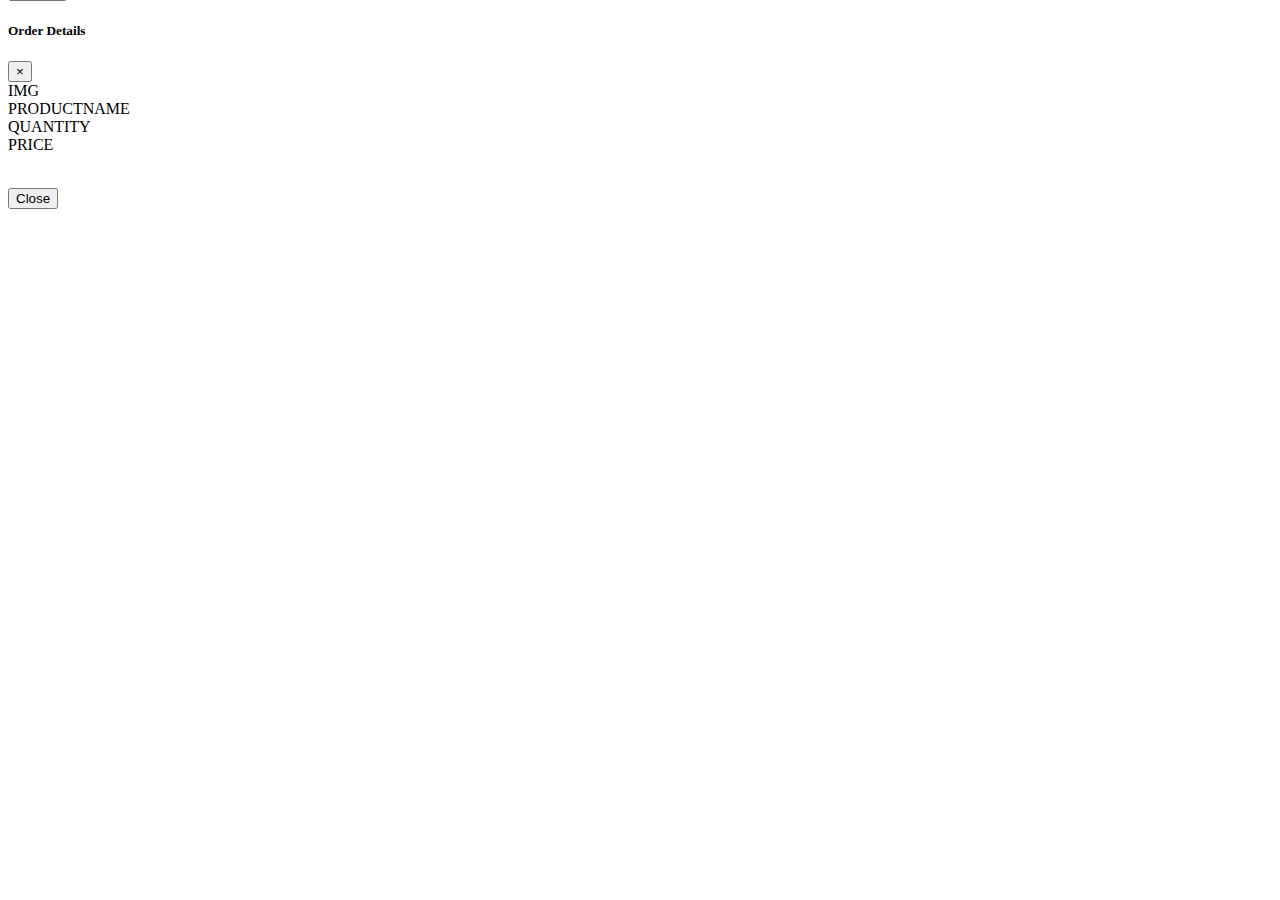
<file: src/main/resources/templates/allorder.html>
<!DOCTYPE html>
<html lang="en" xmlns:th="http://www.thymeleaf.org"
      xmlns:layout="http://www.ultraq.net.nz/thymeleaf/layout"
      layout:decorate="_adminlayout">
<head>
  <meta charset="UTF-8">
</head>
<body>
<div layout:fragment="content">
  <div class="content-wrapper" style="margin-top: -430px;">
    <!-- Content Header (Page header) -->
    <div class="content-header">
      <div class="container-fluid">
        <div class="row mb-2">
          <div class="col-sm-6">
            <h1 class="m-0">List Order</h1>
          </div>
        </div>
      </div>
    </div>
    <!-- Main content -->
    <section class="content">
      <div class="container-fluid">
          <div class="row">
            <div th:each="status : ${orderStatus}">
              <div class="p-3 col">
                <button type="button" class="btn btn-success"><a class="text-white" th:href="@{'/order/all/' + ${status.id}}" th:text="${status.name}"></a></button>
              </div>
            </div>
          </div>
        <div th:each="order : ${orders}">
          <form th:action="@{'/order/update/' + ${order.id}}" method="POST">
            <div class="card text-center">
              <div class="row">
                <div class="col">
                  <p>OrderID</p>
                  <p th:text="${order.id}"></p>
                </div>
                <div class="col-2">
                  <p>Status</p>
                  <!-- Replacing Status Display with Select Input -->
                  <select class="form-select form-select-sm"  name="statusId" th:disabled="${order.statusId == 4}">
                    <option th:each="status : ${orderStatus}"
                            th:value="${status.id}"
                            th:text="${status.name}"
                            th:selected="${status.id == order.statusId}"></option>
                  </select>
                </div>
                <div class="col">
                  <p>Customer</p>
                  <p th:text="${order.userId}"></p>
                </div>
                <div class="col">
                  <p>Name</p>
                  <p>
                    <span th:text="${order.firstName}"></span>
                    <span th:text="${order.lastName}"></span>
                  </p>
                </div>
                <div class="col">
                  <p>Address</p>
                  <p th:text="${order.address}"></p>
                </div>
                <div class="col">
                  <p>Email</p>
                  <p th:text="${order.email}"></p>
                </div>
                <div class="col">
                  <br>
                  <button type="button" class="btn btn-primary" data-toggle="modal" th:data-target="'#detailModal' + ${order.id}">
                    Detail
                  </button>
                </div>
                <div class="col">
                  <br>
                  <button type="submit" class="btn btn-primary">Update</button>
                </div>
              </div>
            </div>
          </form>
          <!-- Modal -->
          <div class="modal fade" th:id="'detailModal' + ${order.id}" tabindex="-1" role="dialog" aria-labelledby="exampleModalLabel" aria-hidden="true">
            <div class="modal-dialog modal-xl" role="document">
              <div class="modal-content">
                <div class="modal-header">
                  <h5 class="modal-title" id="detailModalLabel">Order Details</h5>
                  <button type="button" class="close" data-dismiss="modal" aria-label="Close">
                    <span aria-hidden="true">×</span>
                  </button>
                </div>
                <div class="modal-body">
                  <div class="row text-center mb-1">
                    <div class="col fw-bold">IMG</div>
                    <div class="col fw-bold">PRODUCTNAME</div>
                    <div class="col fw-bold">QUANTITY</div>
                    <div class="col fw-bold">PRICE</div>
                  </div>
                  <div th:each="product : ${order.listProduct}">
                    <div class="row text-center mb-1">
                      <div class="col">
                        <img th:src="${product.image}" style="width: 50px;">
                      </div>
                      <div class="col">
                        <p th:text="${product.productName}"></p>
                      </div>
                      <div class="col">
                        <p th:text="${product.quantity}"></p>
                      </div>
                      <div class="col">
                        <p th:text="${product.price}"></p>
                      </div>
                    </div>
                  </div>
                </div>
                <div class="modal-footer">
                  <button type="button" class="btn btn-secondary" data-dismiss="modal">Close</button>
                </div>
              </div>
            </div>
          </div>
        </div>
      </div>
    </section>
    <!-- /.content -->
  </div>

</div>
</body>
</html>
</file>
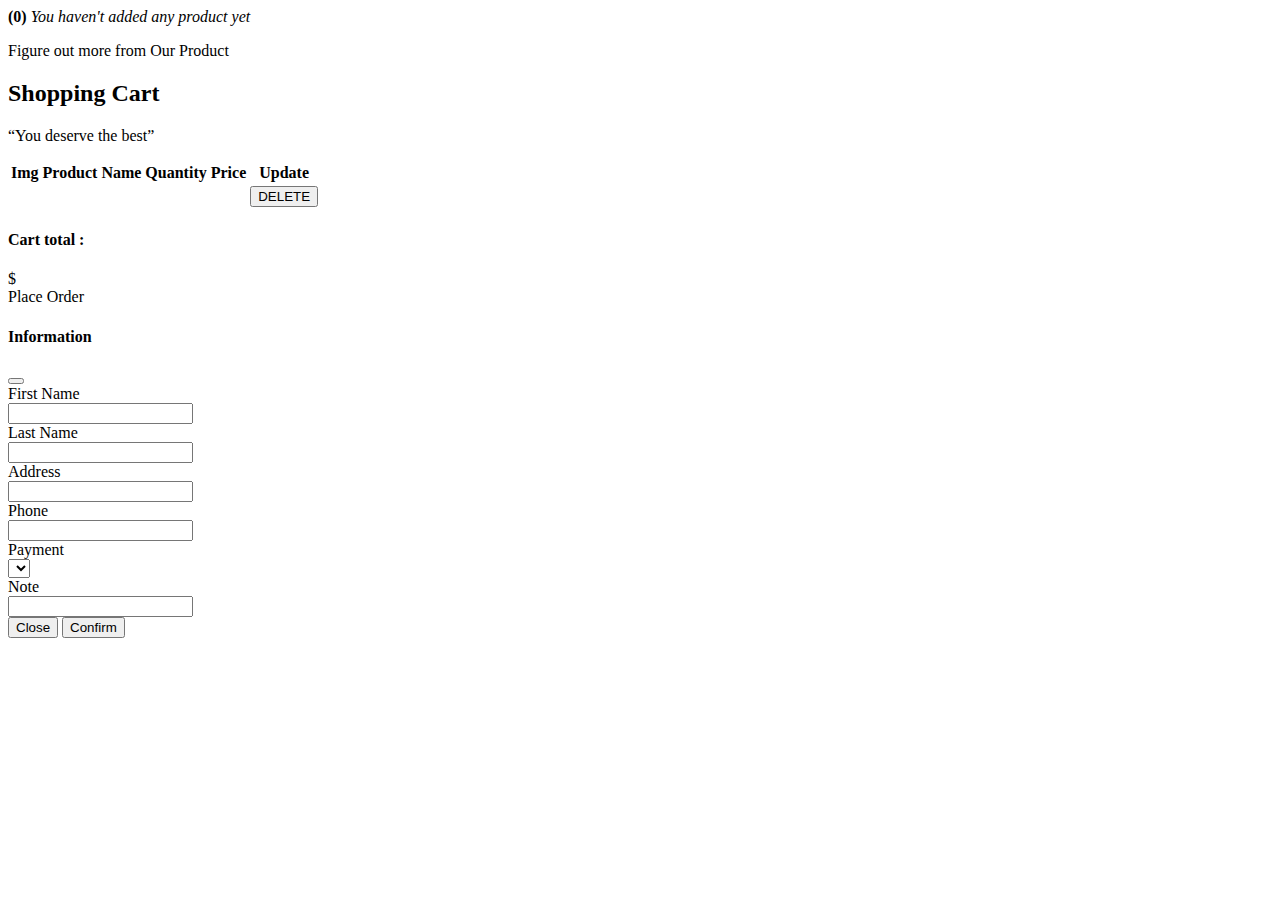
<file: src/main/resources/templates/cart.html>
<!DOCTYPE html>
<html lang="en" xmlns:th="http://www.thymeleaf.org"
      xmlns:layout="http://www.ultraq.net.nz/thymeleaf/layout"
      layout:decorate="_layout">
<head>
    <meta charset="UTF-8">
</head>
<body>
<div layout:fragment="content" id="cart">
    <div th:if="${#lists.isEmpty(products)}" id="cart">
        <div class="d-flex flex-column align-items-center my-5">
            <b>(0)</b>
            <i>You haven't added any product yet</i>
            <p>Figure out more from <a th:href="@{/product/index}" class="btn-link">Our Product</a></p>
        </div>
    </div>
    <div th:if="${not #lists.isEmpty(products)}" id="cart">
        <div class="d-flex flex-column align-items-center my-5">
            <div class="section-title">
                <h2>Shopping Cart</h2>
                <p>“You deserve the best”</p>
            </div>
            <div class="container">
                <table>
                    <thead>
                    <tr>
                        <th>Img</th>
                        <th>Product Name</th>
                        <th>Quantity</th>
                        <th>Price</th>
                        <th>Update</th>
                    </tr>
                    </thead>
                    <tbody>
                    <tr th:each="product : ${products}">
                        <td><img th:src="${product.productImage}" alt=""></td>
                        <td>
                            <i th:text="${product.productName}"></i>
                        </td>
                        <td>
                            <a th:href="@{'/cart/up/' + ${product.id}}" class="btn btn-outline-dark rounded-0 mx-2"
                               style="padding: 0 4px;">
                                <i class="bi bi-plus"></i>
                            </a>
                            <span th:text="${product.quantity}"></span>
                            <a th:href="@{'/cart/down/' + ${product.id}}" class="btn btn-outline-dark rounded-0 mx-2"
                               style="padding: 0 4px;">
                                <i class="bi bi-dash"></i>
                            </a>
                        </td>
                        <td th:text="${product.price}"></td>
                        <td>
                            <form method="POST" th:action="@{/cart/delete}">
                                <input type="hidden" name="productId" th:value="${product.productId}">
                                <button type="submit" class="btn btn-outline-dark rounded-0" name="delete">
                                    DELETE
                                </button>
                            </form>
                        </td>
                    </tr>
                    </tbody>
                </table>
                <div class="container">
                    <div class="d-flex justify-content-center align-items-center">
                        <h4>Cart total :</h4>
                        <span class="mx-2">$ <span th:text="${total}"></span></span>
                    </div>
                    <div class="d-flex justify-content-center">
                        <a class="btn btn-dark rounded-0"
                           th:attr="data-bs-toggle='modal', data-bs-target='#exampleModal'">Place Order</a>
                    </div>
                    <!-- Modal -->
                    <form method="POST" th:action="@{/order/add}">
                        <div class="modal fade" id="exampleModal" tabindex="-1" aria-labelledby="exampleModalLabel"
                             aria-hidden="true">
                            <div class="modal-dialog">
                                <div class="modal-content">
                                    <div class="modal-header">
                                        <h4 class="modal-title" id="exampleModalLabel">Information</h4>
                                        <button type="button" class="btn-close" data-bs-dismiss="modal"
                                                aria-label="Close"></button>
                                    </div>
                                    <div class="modal-body">
                                        <div th:each="product, index : ${products}">
                                            <input type="hidden" th:value="${product.productId}"
                                                   th:attr="name='productInfor[' + ${index.index} + '].productID'">
                                            <input type="hidden" th:value="${product.quantity}"
                                                   th:attr="name='productInfor[' + ${index.index} + '].quantity'">
                                            <input type="hidden" th:value="${product.price}"
                                                   th:attr="name='productInfor[' + ${index.index} + '].price'">
                                        </div>
                                        <div class="input-group input-group-sm mb-3">
                                            <div class="input-group-prepend">
                                                <span class="input-group-text">First Name</span>
                                            </div>
                                            <input type="text" class="form-control" aria-label="Small"
                                                   aria-describedby="firstname" id="firstname" name="firstName">
                                        </div>
                                        <div class="input-group input-group-sm mb-3">
                                            <div class="input-group-prepend">
                                                <span class="input-group-text">Last Name</span>
                                            </div>
                                            <input type="text" class="form-control" aria-label="Small"
                                                   aria-describedby="lastname" id="lastname" name="lastName">
                                        </div>
                                        <div class="input-group input-group-sm mb-3">
                                            <div class="input-group-prepend">
                                                <span class="input-group-text">Address</span>
                                            </div>
                                            <input type="text" class="form-control" aria-label="Small"
                                                   aria-describedby="address" id="address" name="address">
                                        </div>
                                        <div class="input-group input-group-sm mb-3">
                                            <div class="input-group-prepend">
                                                <span class="input-group-text">Phone</span>
                                            </div>
                                            <input type="text" class="form-control" aria-label="Small"
                                                   aria-describedby="phone" id="phone" name="phone">
                                        </div>
                                        <div class="input-group mb-3">
                                            <div class="input-group-prepend">
                                                <label class="input-group-text" for="payment">Payment</label>
                                            </div>
                                            <select class="custom-select" id="payment" name="payment">
                                                <option th:each="payment : ${payments}" th:value="${payment.id}"
                                                        selected th:text="${payment.name}"></option>

                                            </select>
                                        </div>
                                        <div class="input-group input-group-sm mb-3">
                                            <div class="input-group-prepend">
                                                <span class="input-group-text">Note</span>
                                            </div>
                                            <input type="text" class="form-control" aria-label="Small"
                                                   aria-describedby="note" id="note" name="note">
                                        </div>
                                    </div>
                                    <div class="modal-footer">
                                        <button type="button" class="btn btn-outline-dark rounded-0"
                                                data-bs-dismiss="modal">
                                            Close
                                        </button>
                                        <button type="submit" class="btn btn-outline-dark rounded-0" id="confirm">
                                            Confirm
                                        </button>
                                    </div>
                                </div>
                            </div>
                        </div>
                    </form>
                </div>
            </div>
        </div>
    </div>
    <!-- If AlertMessage is not null -->
    <script th:inline="javascript">
        var alertMessage = [[${AlertMessage}]];
        if (alertMessage != null) {
            alert(alertMessage);
        }
        var successMessage = [[${OrderSuccess}]];
        if (successMessage != null) {
            alert(successMessage);
        }
    </script>


</div>
</body>
</html>
</file>
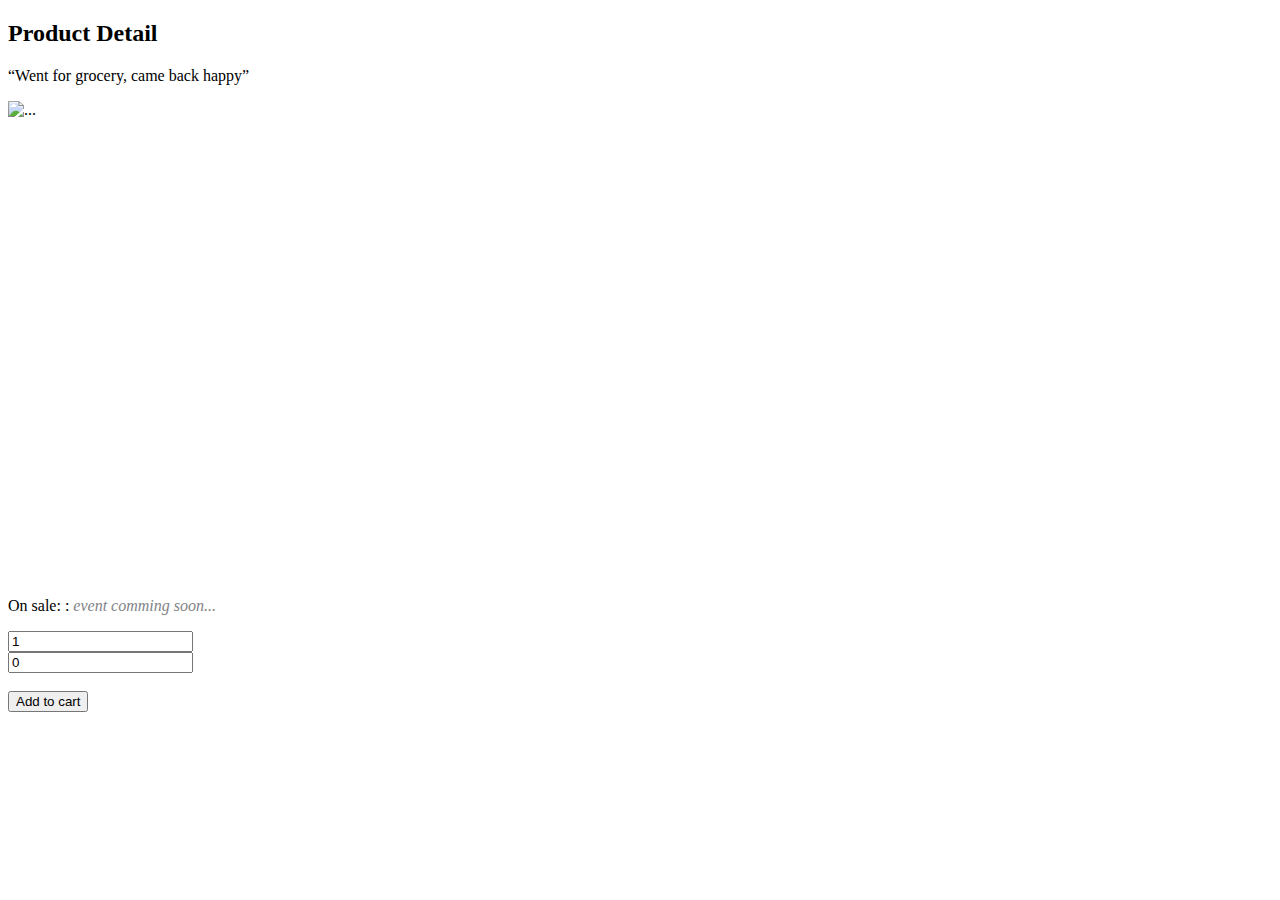
<file: src/main/resources/templates/detailProduct.html>
<!DOCTYPE html>
<html lang="en" xmlns:th="http://www.thymeleaf.org"
      xmlns:layout="http://www.ultraq.net.nz/thymeleaf/layout"
      layout:decorate="_layout">
<head>
    <meta charset="UTF-8">
</head>
<body>
<div layout:fragment="content">
    <!-- main content -->
    <div id="product-detail" class="container">
        <div class="section-title">
            <h2>Product Detail</h2>
            <p>“Went for grocery, came back happy”</p>
        </div>
        <div class="d-flex flex-row justify-content-between">
            <div id="carouselExampleIndicators" class="carousel slide gallery" data-bs-ride="true">
                <div class="carousel-inner">
                    <div class="carousel-item gallery-item active" style="height: 30em;">
                        <a th:href="${product.image}" class="gallery-lightbox"
                           data-gall="gallery-item">
                            <img th:src="${product.image}" alt="..." class="img-fluid">
                        </a>
                    </div>
                </div>
            </div>
            <!-- information -->
            <div class="productinfor justify-content-between">
                <div class="mb-5">
                    <p th:text="${product.productName}"></p>
                    <p class="product-price" th:text="'$' + ${product.price}"></p>
                    <p>
                        On sale: :
                        <span th:if="${product.salePrice != null}">
                        <b style="color: #EEEEEE;" th:text="'$' + ${product.salePrice}"></b>
                    </span>
                        <span th:unless="${product.salePrice != null}">
                        <i style="color: #7F8487;">event comming soon...</i>
                    </span>
                    </p>
                </div>
                <form method="POST" th:action="@{/cart/add}">
                    <input type="hidden" name="ProductId" th:value="${product.id}">
                    <div th:if="${product.statusName} != 'outofstock'">
                        <input type="number" id="quantity" name="Quantity" value="1" min="1" th:max="${product.quantity}" onkeydown="return false;" onpaste="return false;">
                    </div>
                    <div th:if="${product.statusName} == 'outofstock'">
                        <input type="number" id="quantity" name="Quantity" value="0" min="0" readonly>
                    </div>
                    <br>
                    <button type="submit" class="btn btn-outline-dark rounded-0 mt-4 w-75" name="addtocart">Add to
                        cart
                    </button>
                </form>
            </div>
            <!-- end information -->
        </div>
    </div>
</div>
</body>
</html>
</file>
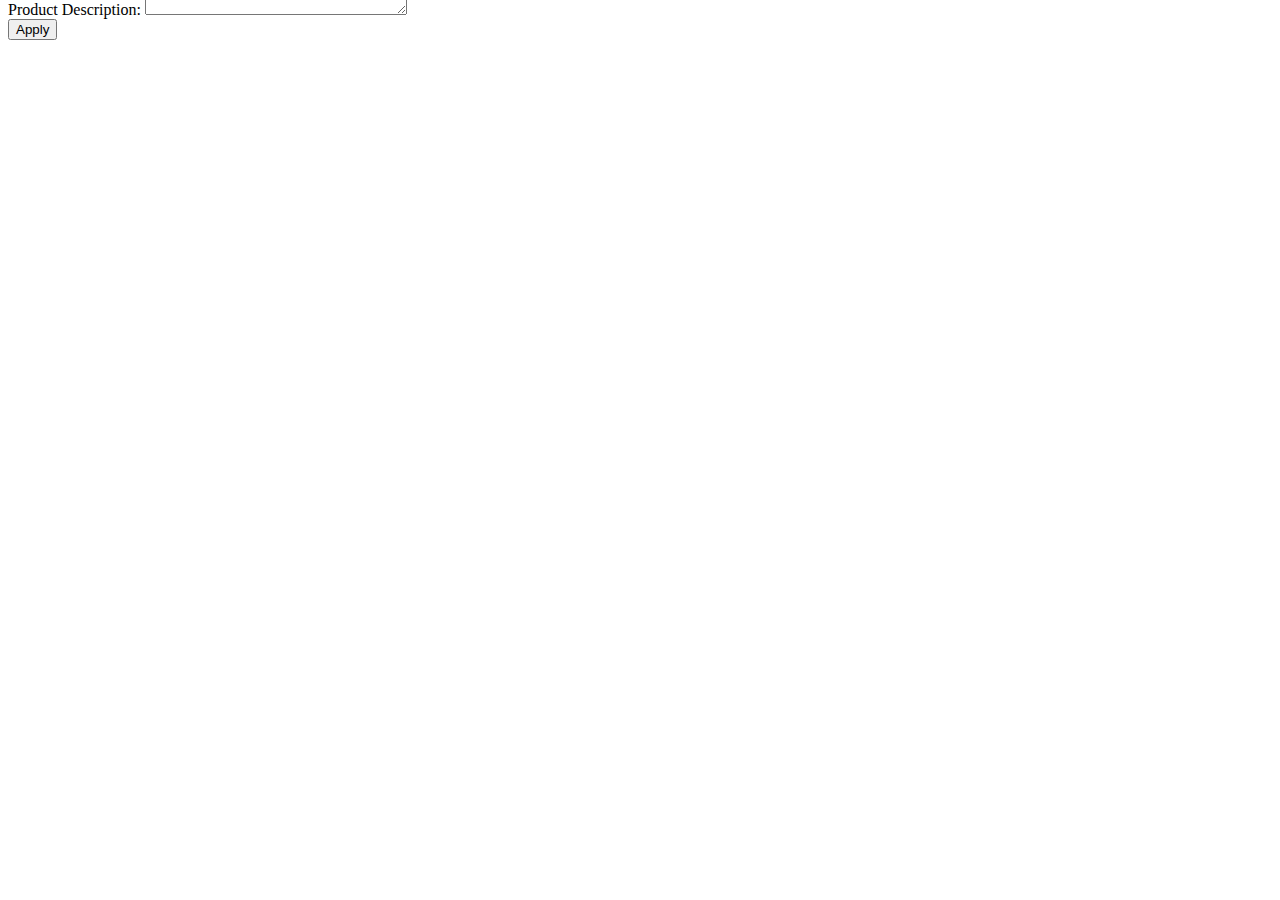
<file: src/main/resources/templates/editproduct.html>
<!DOCTYPE html>
<html lang="en" xmlns:th="http://www.thymeleaf.org"
      xmlns:layout="http://www.ultraq.net.nz/thymeleaf/layout"
      layout:decorate="_adminlayout">
<head>
    <meta charset="UTF-8">
</head>
<body>
<div layout:fragment="content">
    <div class="content-wrapper" style="margin-top: -430px;">
        <!-- Content Header (Page header) -->
        <div class="content-header">
            <div class="container-fluid">
                <div class="row mb-2">
                    <div class="col-sm-6">
                        <h1 class="m-0">Edit Product</h1>
                    </div><!-- /.col -->
                </div><!-- /.row -->
            </div><!-- /.container-fluid -->
        </div>
        <!-- /.content-header -->
        <!-- Main content -->
        <section class="content">
            <div class="container-fluid">
                <form th:action="@{'/product/update/' + ${product.id}}" method="POST" enctype="multipart/form-data">
                    <div>
                        <label>Product name:</label>
                        <input class="form-control" type="text" name="productName" th:value="${product.productName}">
                        <p th:if="${message?.containsKey('NullProductName')}" th:text="${message['NullProductName']}" style="color: red;"></p>
                    </div>
                    <div class="mb-3"></div>
                    <div>
                        <label>Quantity:</label>
                        <input class="form-control" type="number" name="quantity" min="1" th:value="${product.quantity}">
                        <p th:if="${message?.containsKey('NullQuantity')}" th:text="${message['NullQuantity']}" style="color: red;"></p>
                    </div>
                    <div class="mb-3"></div>
                    <div>
                        <label>Price:</label>
                        <input class="form-control" type="number" name="price" min="0" th:value="${product.price}">
                        <p th:if="${message?.containsKey('NullPrice')}" th:text="${message['NullPrice']}" style="color: red;"></p>
                    </div>
                    <div class="mb-3"></div>
                    <div>
                        <label>Status</label>
                        <select class="form-control" name="productStatusId">
                            <option th:each="status : ${productStatus}" th:value="${status.id}" th:text="${status.name}" th:selected="${status.id == product.statusId}"></option>
                        </select>
                    </div>
                    <div class="mb-3"></div>
                    <div>
                        <label>Sale Price:</label>
                        <input class="form-control" type="number" name="saleprice" min="0" th:value="${product.salePrice}">
                    </div>
                    <div class="mb-3"></div>
                    <div>
                        <label>Category</label>
                        <select class="form-control" name="categoryId">
                            <option th:each="category : ${categories}" th:value="${category.id}" th:text="${category.categoryName}" th:selected="${category.id == product.categoryId}"></option>
                        </select>
                    </div>
                    <div class="mb-3"></div>
                    <div>
                        <label>IMG</label>
                        <input class="form-control" type="file" name="image" id="imageInput">
                    </div>
                    <div class="mb-3"></div>
                    <div class="mb-3">
                        <img id="imagePreview" th:src="${product.image}" alt="" style="width: 15rem;">
                    </div>
                    <div>
                        <label>Product Description:</label>
                        <textarea class="form-control" name="description" cols="30" rows="10" th:value="${product.description}"></textarea>
                    </div>
                    <div class="mb-3">
                        <button type="submit" class="btn btn-success" name="apply">Apply</button>
                        <p th:if="${message?.containsKey('Success')}" th:text="${message['Success']}" style="color: green;"></p>
                    </div>
                </form>
            </div><!-- /.container-fluid -->
        </section>
        <!-- /.content -->
    </div>
    <!-- /.content-wrapper -->
    <script>
        document.getElementById('imageInput').addEventListener('change', function(event) {
            var reader = new FileReader();
            reader.onload = function() {
                var output = document.getElementById('imagePreview');
                output.src = reader.result;
            };
            reader.readAsDataURL(event.target.files[0]);
        });
    </script>
</div>
</body>
</html>
</file>
